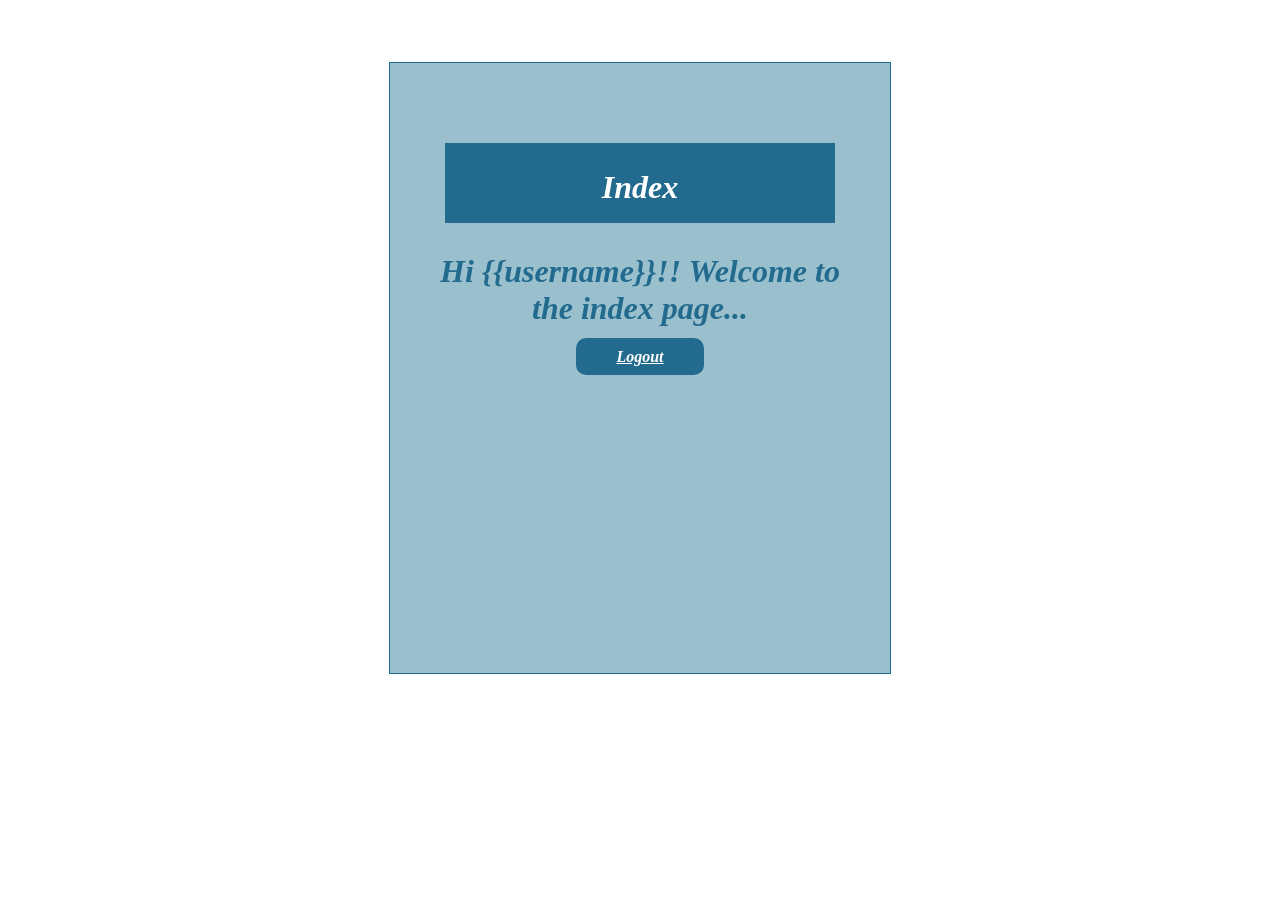
<file: templates/index.html>
<html>
<head>
    <meta charset="UTF-8">
    <title> Index Page</title>
    <link rel="stylesheet" href="/static/style.css">
</head>
<body>
    <br><br><br>
    <div align="center">
        <div align="center" class="border">
            <div class="header">
                <h1 class="word">Index</h1>
            </div>
            <h1 class="bottom">
                Hi {{username}}!! Welcome to the index page...
            </h1>
            <a href="/logout" class="btn">Logout</a>
        </div>
    </div>
</body>
</html>
</file>
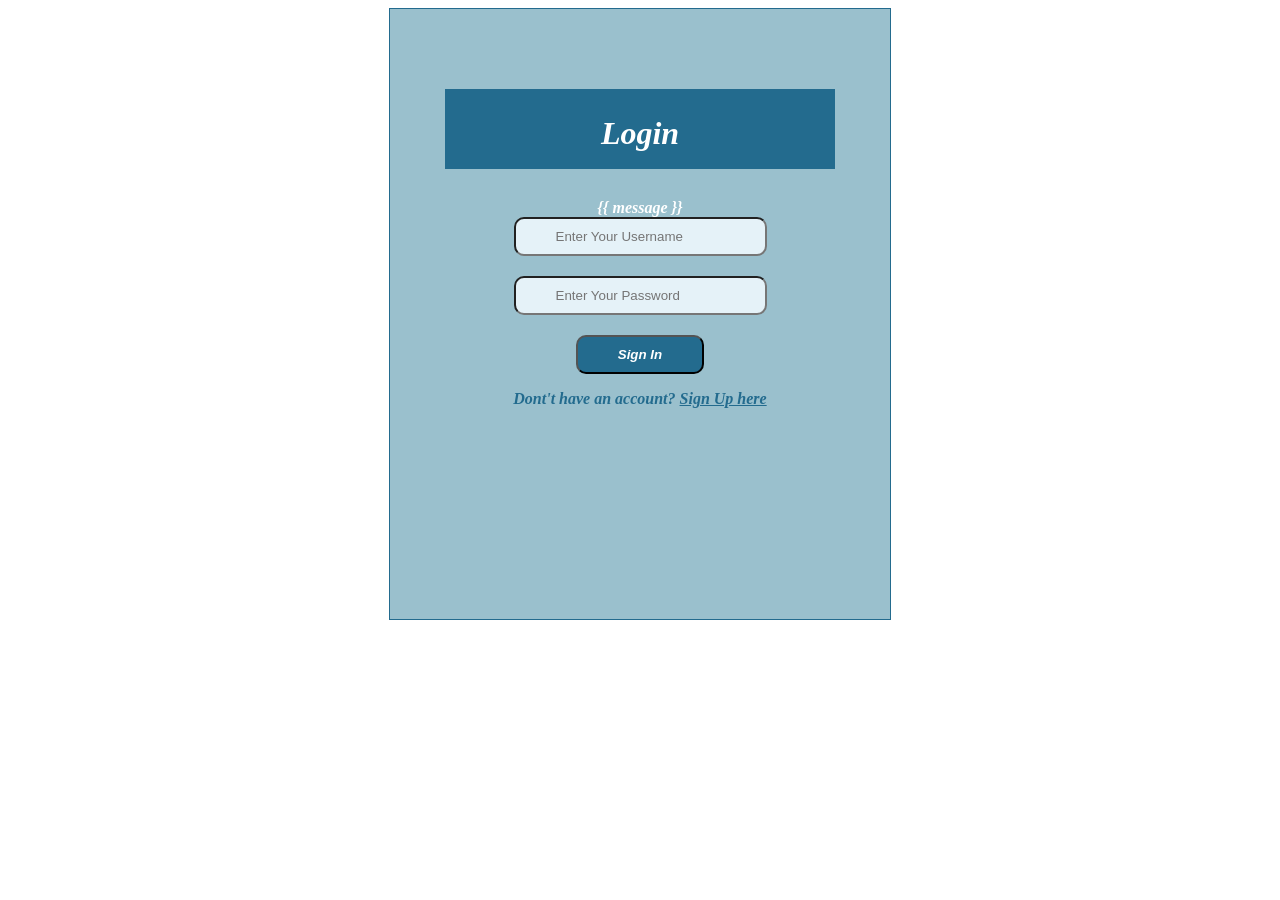
<file: templates/login.html>
<html>
<head>
    <meta charset="UTF-8">
    <title> Login </title>
    <link rel="stylesheet" href="/static/style.css">
</head>
<body>
    <div align="center">
        <div align="center" class="border">
            <div class="header">
                <h1 class="word">Login</h1>
            </div>
            <div class="word">
                <form action="/login" method="post">
                    <div class="msg">{{ message }}</div>
                    <input id="username" name="username" type="text" placeholder="Enter Your Username" class="textbox" /><br />
                    <input id="password" name="password" type="password" placeholder="Enter Your Password" class="textbox" /> <br />
                    <input type="submit" class="btn" value="Sign In"> <br />
                </form>
            </div>
            <p class="bottom">Dont't have an account?  <a class="bottom" href="/register"> Sign Up here</a></p>
        </div>
    </div>
</body>
</html>
</file>
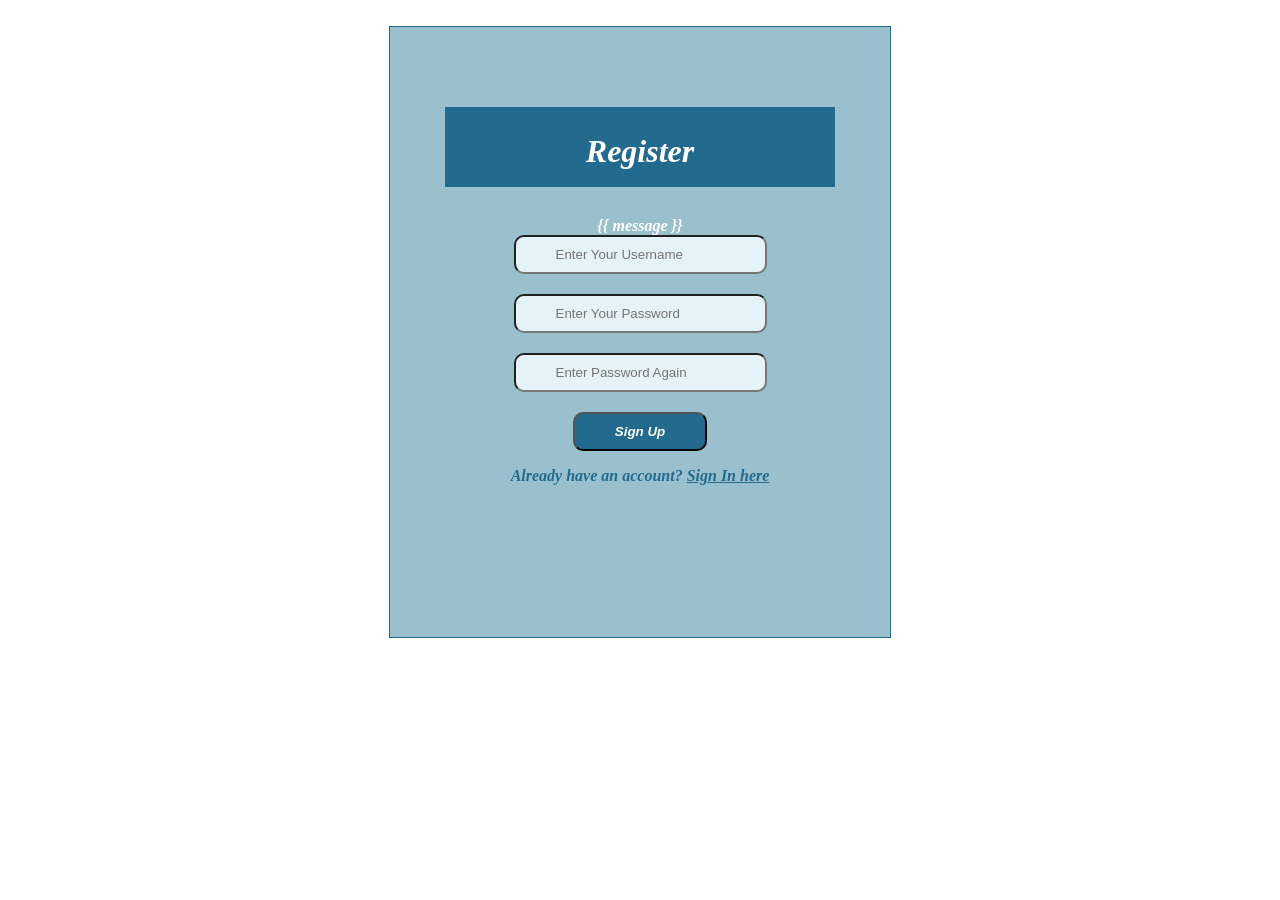
<file: templates/register.html>
<html>
<head>
    <meta charset="UTF-8">
    <title> Register </title>
    <link rel="stylesheet" href="/static/style.css">
</head>
<body>
    <br />
    <div align="center">
        <div align="center" class="border">
            <div class="header">
                <h1 class="word">Register</h1>
            </div>
            <div class="word">
                <form action="/register" method="post">
                    <div class="msg">{{ message }}</div>
                    <input id="username" name="username" type="text" placeholder="Enter Your Username" class="textbox" /><br />
                    <input id="password" name="password" type="password" placeholder="Enter Your Password" class="textbox" /> <br />
                    <input id="confirm-password" name="confirm-password" type="password" placeholder="Enter Password Again" class="textbox" /> <br />
                    <input type="submit" class="btn" value="Sign Up"><br />
                </form>
            </div>
            <p class="bottom">Already have an account?  <a class="bottom" href="/login"> Sign In here</a></p>
        </div>
    </div>
</body>
</html>
</file>
<file: static/style.css>
.header {
    padding: 5px 120px;
    width: 150px;
    height: 70px;
    background-color: #236B8E;
    margin-bottom: 30px;
}

.border {
    padding: 80px 50px;
    width: 400px;
    height: 450px;
    border: 1px solid #236B8E;
    border-radius: 0px;
    background-color: #9AC0CD;
}

.btn {
    padding: 10px 40px;
    background-color: #236B8E;
    color: #FFFFFF;
    font-style: oblique;
    font-weight: bold;
    border-radius: 10px;
}

.textbox {
    padding: 10px 40px;
    background-color: #e5f2f8;
    color: #FFFFFF;
    border-radius: 10px;
    margin-bottom: 20px;
}

.word {
    color: #FFFFFF;
    font-style: oblique;
    font-weight: bold;
}

.bottom {
    color: #236B8E;
    font-style: oblique;
    font-weight: bold;
}
</file>
